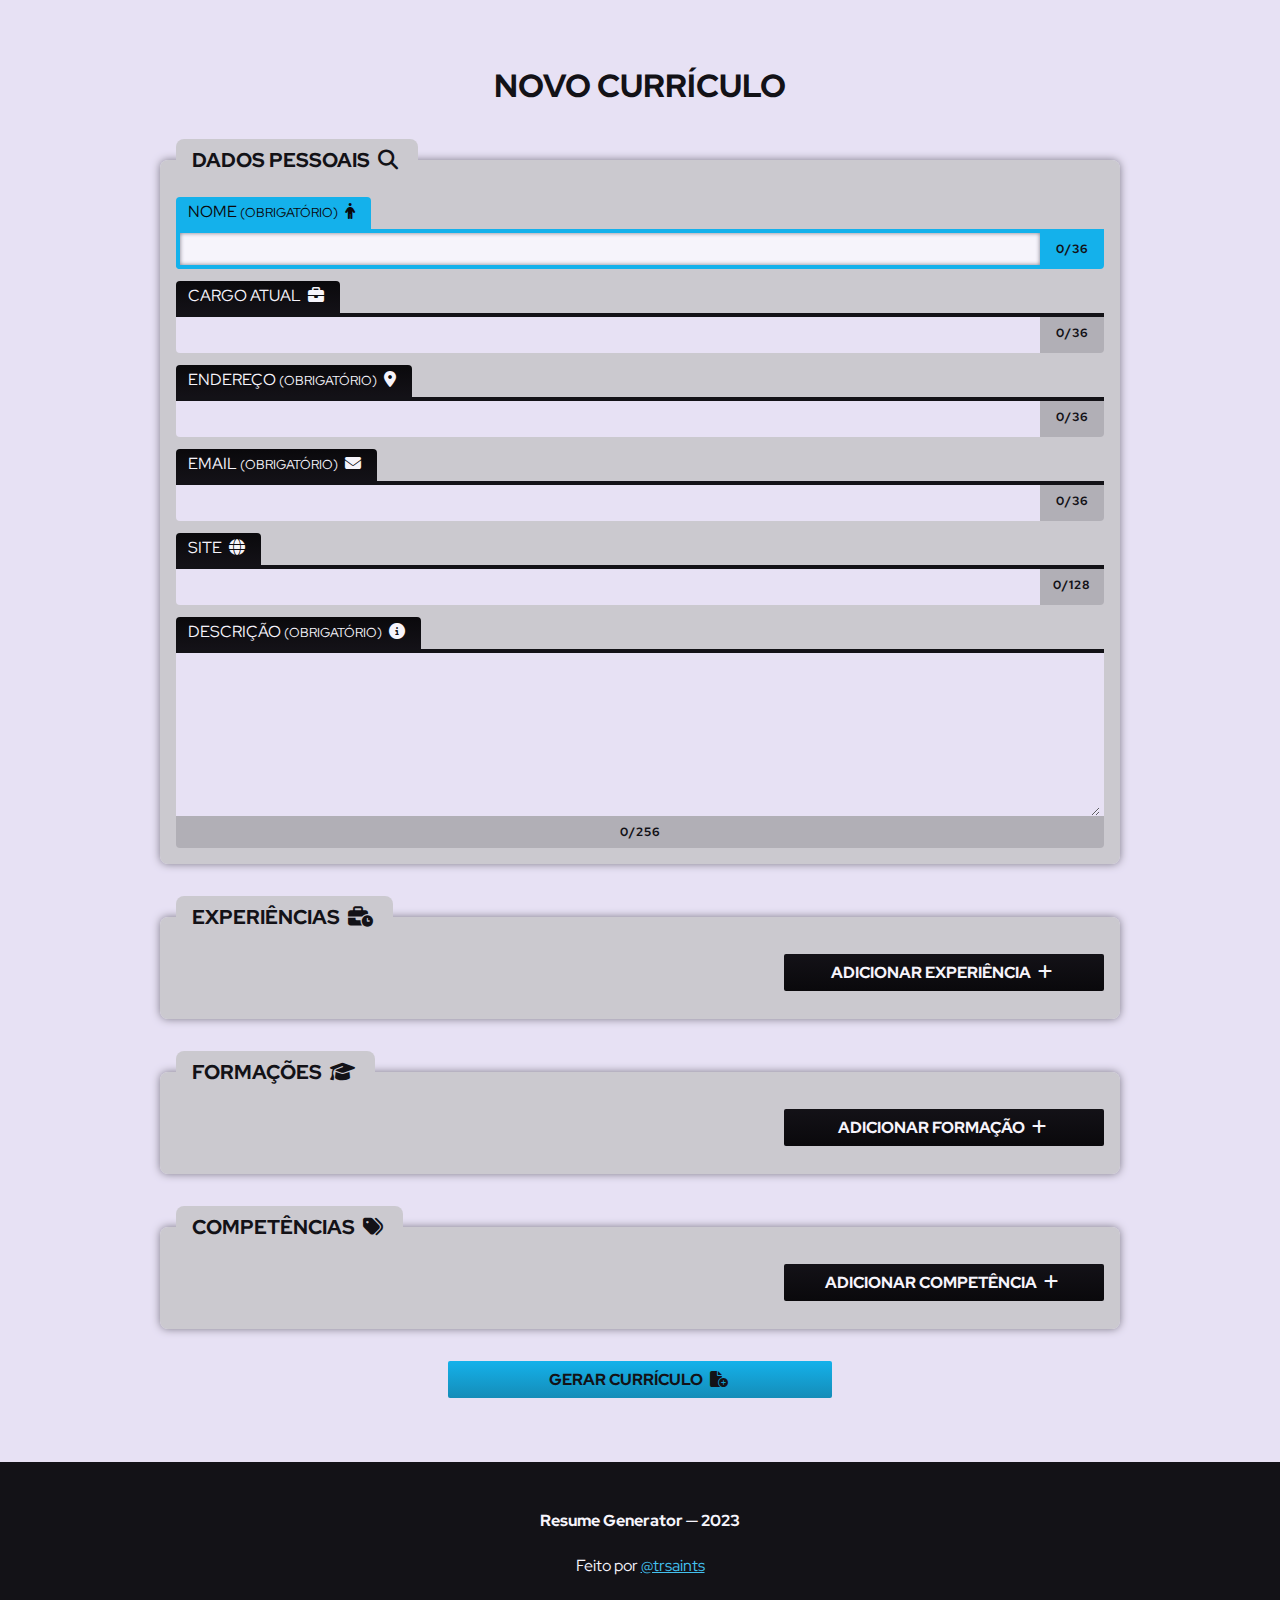
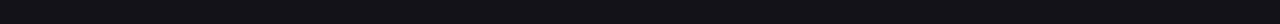
<file: index.html>
<!DOCTYPE html>
<html lang="pt-br">
  <head>
    <meta charset="UTF-8" />
    <meta name="viewport" content="width=device-width, initial-scale=1.0" />
    <link
      rel="stylesheet"
      href="./public/icons/fontawesome-free-6.4.0-web/css/fontawesome.min.css"
    />
    <link
      rel="stylesheet"
      href="./public/icons/fontawesome-free-6.4.0-web/css/solid.min.css"
    />
    <link rel="stylesheet" href="./app/styles/reset.css" />
    <link rel="stylesheet" href="./app/styles/style.css" />
    <link rel="stylesheet" href="./app/styles/form.css" />
    <link rel="stylesheet" href="./app/styles/form_media.css" />
    <link rel="stylesheet" href="./app/styles/form_interactions.css" />
    <link rel="stylesheet" href="./app/styles/form_animations.css" />
    <title>Gerador de Currículo Online</title>
  </head>
  <body>
    <header class="header">
      <p data-element="warn-message" class="header__warning hidden"></p>
    </header>

    <main class="main">
      <h1 class="main__title">novo currículo</h1>

      <form data-element="form" action="./resume.html" class="form" novalidate>
        <fieldset class="form__fieldset">
          <legend class="form__legend">
            dados pessoais
            <i class="fa-solid fa-magnifying-glass" aria-hidden="true"></i>
          </legend>

          <div class="form__field">
            <label class="form__label" for="name">
              nome <span class="note">(Obrigatório)</span>
              <i class="fa-solid fa-person" aria-hidden="true"></i>
            </label>

            <input
              aria-describedby="name-warning"
              class="form__input"
              type="text"
              id="name"
              name="name"
              required
              pattern="[a-zA-Z\u00C0-\u017F\s\d\.\-]{2,36}"
              minlength="2"
              maxlength="36"
            />

            <output data-element="name-length" class="form__output" for="name"
              >0/36</output
            >

            <p
              id="name-warning"
              data-element="name-warning"
              class="form__warning--invalid"
              aria-live="polite"
            ></p>
          </div>

          <div class="form__field">
            <label class="form__label" for="job">
              cargo atual
              <i class="fa-solid fa-briefcase" aria-hidden="true"></i>
            </label>

            <input
              class="form__input"
              type="text"
              id="job"
              name="job"
              pattern="[a-zA-Z\u00C0-\u017F\s\d.\-,]{2,36}"
              minlength="2"
              maxlength="36"
            />

            <output data-element="job-length" class="form__output" for="job"
              >0/36</output
            >

            <p
              data-element="job-warning"
              class="form__warning--invalid"
              aria-live="polite"
            ></p>
          </div>

          <div class="form__field">
            <label class="form__label" for="address">
              endereço <span class="note">(Obrigatório)</span>
              <i class="fa-solid fa-location-dot" aria-hidden="true"></i>
            </label>

            <input
              class="form__input"
              type="text"
              id="address"
              name="address"
              required
              pattern="[a-zA-Z\u00C0-\u017F\s\d.\-,]{3,36}"
              minlength="3"
              maxlength="36"
            />

            <output
              data-element="address-length"
              class="form__output"
              for="address"
              >0/36</output
            >

            <p
              data-element="address-warning"
              class="form__warning--invalid"
              aria-live="polite"
            ></p>
          </div>

          <div class="form__field">
            <label class="form__label" for="email">
              email <span class="note">(Obrigatório)</span>
              <i class="fa-solid fa-envelope" aria-hidden="true"></i>
            </label>

            <input
              class="form__input"
              type="email"
              id="email"
              name="email"
              required
              pattern="^[A-Za-z0-9.]+@[A-Za-z0-9.]+$"
              maxlength="36"
            />

            <output data-element="email-length" class="form__output" for="email"
              >0/36</output
            >

            <p
              data-element="email-warning"
              class="form__warning--invalid"
              aria-live="polite"
            ></p>
          </div>

          <div class="form__field">
            <label class="form__label" for="website">
              site <i class="fa-solid fa-globe" aria-hidden="true"></i>
            </label>

            <input
              class="form__input"
              type="url"
              id="website"
              name="website"
              maxlength="128"
            />

            <output
              data-element="website-length"
              class="form__output"
              for="website"
              >0/128</output
            >

            <p
              data-element="website-warning"
              class="form__warning--invalid"
              aria-live="polite"
            ></p>
          </div>

          <div class="form__field--textarea">
            <label class="form__label" for="desc">
              descrição <span class="note">(Obrigatório)</span>
              <i class="fa-solid fa-circle-info" aria-hidden="true"></i>
            </label>

            <textarea
              class="form__textarea"
              id="desc"
              rows="7"
              name="desc"
              required
              minlength="2"
              maxlength="256"
            ></textarea>

            <output data-element="desc-length" class="form__output" for="desc"
              >0/256</output
            >

            <p
              data-element="desc-warning"
              class="form__warning--invalid"
              aria-live="polite"
            ></p>
          </div>
        </fieldset>

        <fieldset class="form__fieldset">
          <legend class="form__legend">
            experiências
            <i class="fa-solid fa-business-time" aria-hidden="true"></i>
          </legend>

          <menu class="form__options">
            <li class="form__option">
              <button
                data-action="openMenu"
                data-dialog="experience-form"
                class="form__button"
                type="button"
              >
                adicionar experiência
                <i class="fa-solid fa-plus" aria-hidden="true"></i>
              </button>
            </li>
          </menu>

          <dialog class="form__dialog--add" data-element="experience-form">
            <div class="form__field">
              <label class="form__label" for="jobTitle">
                cargo <i class="fa-solid fa-briefcase" aria-hidden="true"></i>
              </label>

              <input
                class="form__input"
                type="text"
                id="jobTitle"
                required
                pattern="[a-zA-Z\u00C0-\u017F\s\d.\-,]{2,36}"
                minlength="2"
                maxlength="36"
              />

              <output
                data-element="jobTitle-length"
                class="form__output"
                for="jobTitle"
                >0/36</output
              >

              <p
                data-element="jobTitle-warning"
                class="form__warning--invalid"
                aria-live="polite"
              ></p>
            </div>

            <div class="form__field">
              <label class="form__label" for="jobCompany">
                empresa <i class="fa-solid fa-building" aria-hidden="true"></i>
              </label>

              <input
                class="form__input"
                type="text"
                id="jobCompany"
                required
                pattern="[a-zA-Z\u00C0-\u017F\s\d.\-,]{2,24}"
                minlength="2"
                maxlength="24"
              />

              <output
                data-element="jobCompany-length"
                class="form__output"
                for="jobCompany"
                >0/24</output
              >

              <p
                data-element="jobCompany-warning"
                class="form__warning--invalid"
                aria-live="polite"
              ></p>
            </div>

            <div class="form__field">
              <label class="form__label" for="jobPeriod">
                período
                <i class="fa-solid fa-calendar-days" aria-hidden="true"></i>
              </label>

              <input
                class="form__input"
                type="text"
                id="jobPeriod"
                required
                pattern="[a-zA-Z\u00C0-\u017F\s\d.\-,]{2,24}"
                minlength="2"
                maxlength="24"
              />

              <output
                data-element="jobPeriod-length"
                class="form__output"
                for="jobPeriod"
                >0/24</output
              >

              <p
                data-element="jobPeriod-warning"
                class="form__warning--invalid"
                aria-live="polite"
              ></p>
            </div>

            <div class="form__field">
              <label class="form__label" for="jobLocation">
                localização
                <i class="fa-solid fa-location-dot" aria-hidden="true"></i>
              </label>

              <input
                class="form__input"
                type="text"
                id="jobLocation"
                required
                pattern="[a-zA-Z\u00C0-\u017F\s\d.\-,]{2,36}"
                minlength="2"
                maxlength="36"
              />

              <output
                data-element="jobLocation-length"
                class="form__output"
                for="jobLocation"
                >0/36</output
              >

              <p
                data-element="jobLocation-warning"
                class="form__warning--invalid"
                aria-live="polite"
              ></p>
            </div>

            <div class="form__field--textarea">
              <label class="form__label" for="jobDesc">
                descrição <i class="fa-solid fa-message" aria-hidden="true"></i>
              </label>

              <textarea
                class="form__textarea"
                name="job-desc"
                id="jobDesc"
                rows="7"
                maxlength="256"
              ></textarea>

              <output
                data-element="jobDesc-length"
                class="form__output"
                for="jobDesc"
                >0/256</output
              >

              <p
                data-element="jobDesc-warning"
                class="form__warning--invalid"
                aria-live="polite"
              ></p>
            </div>

            <menu class="form__options">
              <li class="form__option">
                <button
                  data-action="addItem"
                  data-type="experience"
                  class="form__button"
                  type="button"
                >
                  adicionar
                  <i class="fa-solid fa-plus" aria-hidden="true"></i>
                </button>
              </li>

              <li class="form__option">
                <button
                  data-action="closeMenu"
                  data-dialog="experience-form"
                  class="form__button"
                  type="button"
                >
                  cancelar
                  <i class="fa-solid fa-xmark" aria-hidden="true"></i>
                </button>
              </li>
            </menu>
          </dialog>

          <div data-element="experiences-list" class="experiences">
            <dialog
              class="form__dialog--delete"
              data-element="experiences-confirmation"
            >
              <p class="form__warning">
                deseja mesmo excluir esta experiência?
              </p>

              <menu class="form__options">
                <li class="form__option">
                  <button
                    data-action="removeItem"
                    class="form__button"
                    type="button"
                  >
                    excluir
                    <i class="fa-solid fa-trash-can" aria-hidden="true"></i>
                  </button>
                </li>

                <li class="form__option">
                  <button
                    data-action="closeMenu"
                    data-dialog="experiences-confirmation"
                    class="form__button"
                    type="button"
                  >
                    cancelar
                    <i class="fa-solid fa-xmark" aria-hidden="true"></i>
                  </button>
                </li>
              </menu>
            </dialog>
          </div>
        </fieldset>

        <fieldset class="form__fieldset">
          <legend class="form__legend">
            formações
            <i class="fa-solid fa-graduation-cap" aria-hidden="true"></i>
          </legend>

          <menu class="form__options">
            <li class="form__option">
              <button
                data-action="openMenu"
                data-dialog="degree-form"
                class="form__button"
                type="button"
              >
                adicionar formação
                <i class="fa-solid fa-plus" aria-hidden="true"></i>
              </button>
            </li>
          </menu>

          <dialog class="form__dialog--add" data-element="degree-form">
            <div class="form__field">
              <label class="form__label" for="degreeName">
                curso
                <i class="fa-solid fa-file-contract" aria-hidden="true"></i>
              </label>

              <input
                class="form__input"
                type="text"
                id="degreeName"
                pattern="[a-zA-Z\u00C0-\u017F\s\d.\-,]{2,36}"
                required
                minlength="2"
                maxlength="36"
              />

              <output
                data-element="degreeName-length"
                class="form__output"
                for="degreeName"
                >0/36</output
              >

              <p
                data-element="degreeName-warning"
                class="form__warning--invalid"
                aria-live="polite"
              ></p>
            </div>

            <div class="form__field">
              <label class="form__label" for="degreeSchool">
                instituição
                <i class="fa-solid fa-school" aria-hidden="true"></i>
              </label>

              <input
                class="form__input"
                type="text"
                id="degreeSchool"
                pattern="[a-zA-Z\u00C0-\u017F\s\d.\-,]{2,24}"
                required
                minlength="2"
                maxlength="24"
              />

              <output
                data-element="degreeSchool-length"
                class="form__output"
                for="degreeSchool"
                >0/24</output
              >

              <p
                data-element="degreeSchool-warning"
                class="form__warning--invalid"
                aria-live="polite"
              ></p>
            </div>

            <div class="form__field">
              <label class="form__label" for="degreePeriod">
                período
                <i class="fa-solid fa-calendar-days" aria-hidden="true"></i>
              </label>

              <input
                class="form__input"
                type="text"
                id="degreePeriod"
                pattern="[a-zA-Z\u00C0-\u017F\s\d.\-,]{2,24}"
                required
                minlength="2"
                maxlength="24"
              />

              <output
                data-element="degreePeriod-length"
                class="form__output"
                for="degreePeriod"
                >0/24</output
              >

              <p
                data-element="degreePeriod-warning"
                class="form__warning--invalid"
                aria-live="polite"
              ></p>
            </div>

            <div class="form__field--textarea">
              <label class="form__label" for="degreeDesc">
                descrição <i class="fa-solid fa-message" aria-hidden="true"></i>
              </label>

              <textarea
                class="form__textarea"
                name="degree-desc"
                id="degreeDesc"
                rows="7"
                maxlength="256"
              ></textarea>

              <output
                data-element="degreeDesc-length"
                class="form__output"
                for="degreeDesc"
                >0/256</output
              >

              <p
                data-element="degreeDesc-warning"
                class="form__warning--invalid"
                aria-live="polite"
              ></p>
            </div>

            <menu class="form__options">
              <li class="form__option">
                <button
                  data-action="addItem"
                  data-type="degree"
                  class="form__button"
                  type="button"
                >
                  adicionar
                  <i class="fa-solid fa-plus" aria-hidden="true"></i>
                </button>
              </li>

              <li class="form__option">
                <button
                  data-action="closeMenu"
                  data-dialog="degree-form"
                  class="form__button"
                  type="button"
                >
                  cancelar
                  <i class="fa-solid fa-xmark" aria-hidden="true"></i>
                </button>
              </li>
            </menu>
          </dialog>

          <div data-element="degrees-list" class="degrees">
            <dialog
              class="form__dialog--delete"
              data-element="degrees-confirmation"
            >
              <p class="form__warning">deseja mesmo excluir esta formação?</p>

              <menu class="form__options">
                <li class="form__option">
                  <button
                    data-action="removeItem"
                    class="form__button"
                    type="button"
                  >
                    excluir
                    <i class="fa-solid fa-trash-can" aria-hidden="true"></i>
                  </button>
                </li>

                <li class="form__option">
                  <button
                    data-action="closeMenu"
                    data-dialog="degrees-confirmation"
                    class="form__button"
                    type="button"
                  >
                    cancelar
                    <i class="fa-solid fa-xmark" aria-hidden="true"></i>
                  </button>
                </li>
              </menu>
            </dialog>
          </div>
        </fieldset>

        <fieldset class="form__fieldset">
          <legend class="form__legend">
            competências <i class="fa-solid fa-tags" aria-hidden="true"></i>
          </legend>

          <menu class="form__options">
            <li class="form__option">
              <button
                data-action="openMenu"
                data-dialog="skill-form"
                class="form__button"
                type="button"
              >
                adicionar competência
                <i class="fa-solid fa-plus" aria-hidden="true"></i>
              </button>
            </li>
          </menu>

          <dialog class="form__dialog--add" data-element="skill-form">
            <div class="form__field">
              <label class="form__label" for="skillName">
                competência <i class="fa-solid fa-tag" aria-hidden="true"></i>
              </label>

              <input
                class="form__input"
                type="text"
                id="skillName"
                pattern="[a-zA-Z\u00C0-\u017F\s\d.\-,]{2,36}"
                required
                minlength="2"
                maxlength="36"
              />

              <output
                data-element="skillName-length"
                class="form__output"
                for="skillName"
                >0/36</output
              >

              <p
                data-element="skillName-warning"
                class="form__warning--invalid"
                aria-live="polite"
              ></p>
            </div>

            <div class="form__field--textarea">
              <label class="form__label" for="skillDesc">
                descrição <i class="fa-solid fa-message" aria-hidden="true"></i>
              </label>

              <textarea
                class="form__textarea"
                name="skill-desc"
                id="skillDesc"
                rows="7"
                maxlength="256"
              ></textarea>

              <output
                data-element="skillDesc-length"
                class="form__output"
                for="skillDesc"
                >0/256</output
              >

              <p
                data-element="skillDesc-warning"
                class="form__warning--invalid"
                aria-live="polite"
              ></p>
            </div>

            <menu class="form__options">
              <li class="form__option">
                <button
                  data-action="addItem"
                  data-type="skill"
                  class="form__button"
                  type="button"
                >
                  adicionar
                  <i class="fa-solid fa-plus" aria-hidden="true"></i>
                </button>
              </li>

              <li class="form__option">
                <button
                  data-action="closeMenu"
                  data-dialog="skill-form"
                  class="form__button"
                  type="button"
                >
                  cancelar
                  <i class="fa-solid fa-xmark" aria-hidden="true"></i>
                </button>
              </li>
            </menu>
          </dialog>

          <div data-element="skills-list" class="skills">
            <dialog
              class="form__dialog--delete"
              data-element="skills-confirmation"
            >
              <p class="form__warning">
                deseja mesmo excluir esta competência?
              </p>

              <menu class="form__options">
                <li class="form__option">
                  <button
                    data-action="removeItem"
                    class="form__button"
                    type="button"
                  >
                    excluir
                    <i class="fa-solid fa-trash-can" aria-hidden="true"></i>
                  </button>
                </li>

                <li class="form__option">
                  <button
                    data-action="closeMenu"
                    data-dialog="skills-confirmation"
                    class="form__button"
                    type="button"
                  >
                    cancelar
                    <i class="fa-solid fa-xmark" aria-hidden="true"></i>
                  </button>
                </li>
              </menu>
            </dialog>
          </div>
        </fieldset>

        <button class="form__submit" type="submit">
          gerar currículo
          <i class="fa-solid fa-file-circle-plus" aria-hidden="true"></i>
        </button>
      </form>
    </main>

    <footer class="footer">
      <h2 class="footer__title">Resume Generator ─ 2023</h2>

      <p class="footer__desc">
        Feito por
        <a
          class="footer__link"
          target="_blank"
          rel="noopener"
          href="https://github.com/trsaints/"
          >@trsaints</a
        >
      </p>
    </footer>

    <script src="./app/src/index.js" type="module"></script>
  </body>
</html>
</file>
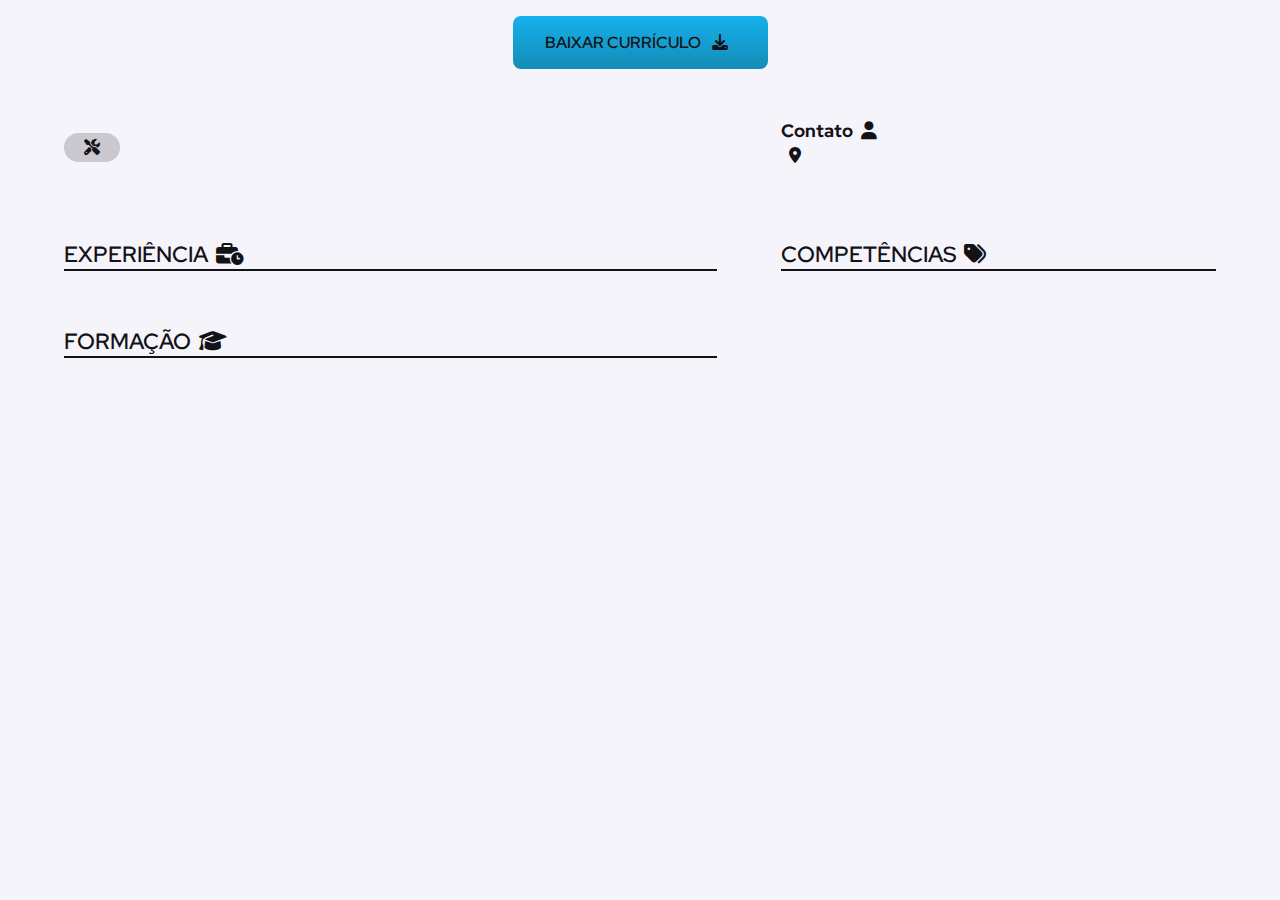
<file: resume.html>
<!DOCTYPE html>
<html lang="pt-br">
  <head>
    <meta charset="UTF-8" />
    <meta name="viewport" content="width=device-width, initial-scale=1.0" />
    <link
      rel="stylesheet"
      href="./public/icons/fontawesome-free-6.4.0-web/css/fontawesome.min.css"
    />
    <link
      rel="stylesheet"
      href="./public/icons/fontawesome-free-6.4.0-web/css/solid.min.css"
    />
    <link rel="stylesheet" href="./app/styles/reset.css" />
    <link rel="stylesheet" href="./app/styles/resume.css" />
    <link rel="stylesheet" href="./app/styles/resume_interactions.css" />
    <link rel="stylesheet" href="./app/styles/resume_media.css" />
    <link rel="stylesheet" href="./app/styles/resume_animations.css" />
    <title>Currículo</title>
  </head>
  <body>
    <header class="header">
      <menu class="header__options">
        <li class="header__option">
          <button
            class="header__button"
            data-action="printResume"
            type="button"
          >
            baixar currículo
            <i class="fa-solid fa-download" aria-hidden="true"></i>
          </button>
        </li>
      </menu>
    </header>

    <div data-element="resume" class="resume"></div>

    <script src="./app/src/resume.js" type="module"></script>
  </body>
</html>
</file>
<file: app/styles/style.css>
@font-face {
  font-family: "RedHat Display";
  src: url("../../public/fonts/RedHatDisplay-VariableFont_wght.ttf");
}

body {
  font-family: "RedHat Display", sans-serif, monospace;
  color: var(--c-black-l);
  background-color: var(--c-white-d);
}

details,
input,
output,
textarea,
button,
label,
summary,
a {
  transition: all 0.1s ease;
}

::marker {
  content: "";
}

button,
label,
summary {
  cursor: pointer;
}

input,
textarea {
  max-width: 100%;
}

textarea {
  resize: vertical;
}

:where(dialog[open]) {
  background-color: var(--c-gray-ls);
  border: none;
  border-radius: 0.5rem;
  display: grid;
  gap: 1rem;
}

details[open] summary {
  white-space: break-spaces;
}

::backdrop {
  background-color: rgba(0, 0, 0, 0.5);
}

.fa-solid {
  pointer-events: none;
  margin-inline: 0.25rem;
}

.hidden {
  display: none;
}

.note {
  font-size: 0.8rem;
}

.header__warning,
.main__title,
.footer {
  text-align: center;
}

.header__warning,
.main__title,
.footer__title {
  font-weight: bold;
}

.header__warning {
  position: fixed;
  top: 0.5rem;
  margin-inline: 1rem;
  width: calc(100% - 2rem);
  z-index: 100;
  padding: 0.5rem 1rem;
  background-color: var(--c-white);
  border-radius: 0.25rem;
}

.header__warning::first-letter {
  text-transform: uppercase;
}

.header__warning.success {
  background-image: linear-gradient(
    to bottom,
    var(--c-green-ls),
    var(--c-green-l)
  );
  color: var(--c-green-ds);
  box-shadow: 0 0 8px 0 var(--c-green-ds);
}

.header__warning.fail {
  background-image: linear-gradient(to bottom, var(--c-red-ls), var(--c-red-l));
  color: var(--c-red-ds);
  box-shadow: 0 0 8px 0 var(--c-red-ds);
}

.header__warning.warning {
  background-image: linear-gradient(
    to bottom,
    var(--c-yellow-ls),
    var(--c-yellow-l)
  );
  color: var(--c-yellow-ds);
  box-shadow: 0 0 8px 0 var(--c-yellow-ds);
}

.main,
.footer {
  padding: 3rem 1rem;
}

.main__title {
  font-size: 2rem;
  text-transform: uppercase;
  margin-bottom: 2rem;
}

.footer {
  background-color: var(--c-black-l);
  color: var(--c-white);
}

.footer__title {
  margin-bottom: 1.5rem;
}

.footer__link {
  color: var(--c-main);
  text-decoration: underline;
}
</file>
<file: app/styles/form.css>
@import url("./variables.css");

.header__warning::after {
  display: block;
  position: absolute;
  content: "";
  height: 0.25rem;
  top: calc(100% - 0.25rem);
  left: 0;
  width: 100%;
}

.warning::after {
  background-color: var(--c-yellow-ds);
}

.success::after {
  background-color: var(--c-green-ds);
}

.fail::after {
  background-color: var(--c-red-ds);
}

.form,
.form__fieldset,
.form__field,
.form__field--textarea,
.form__output,
.experiences,
.degrees,
.skills {
  display: grid;
}

.form {
  gap: 2rem;
}

.form__fieldset,
.form__legend,
.experience__period,
.experience__company,
.experience__location,
.degree__school,
.degree__period {
  background-color: var(--c-gray-ls);
}

.form__fieldset,
.form__warning {
  border-radius: 0.5rem;
}

.experience__desc,
.degree__desc,
.skill__desc {
  border-radius: 0.25rem;
}

.form__fieldset,
.form__dialog--add {
  gap: 0.75rem 2rem;
  padding: 0.75rem;
}

.form__fieldset {
  box-shadow: 0 0 8px 0 var(--c-gray-d);
}

.form__legend,
.form__button,
.form__submit,
.delete-button {
  padding: 0.5rem 1rem;
}

.form__legend,
.form__label,
.form__button,
.form__submit,
.experiences__title,
.degrees__title,
.skills__title,
.experience__period,
.experience__company,
.experience__location,
.degree__school,
.degree__period {
  text-transform: uppercase;
}

.form__legend,
.form__output,
.form__button,
.form__submit,
.delete-button,
.form__warning {
  font-weight: bold;
}

.form__legend,
.form__warning {
  font-size: 1.25rem;
}

.form__legend,
.form__label,
.experience__title,
.degree__title,
.skill__title {
  white-space: nowrap;
}

.form__legend {
  border-top-left-radius: 0.5rem;
  border-top-right-radius: 0.5rem;
}

.form__options,
.experience__details,
.degree__details {
  display: flex;
}

.form__options,
.experiences,
.degrees,
.skills {
  gap: 1rem;
}

.form__options {
  flex-direction: column;
  justify-content: center;
}

.form__dialog--add .form__option {
  flex: 1;
}

.form__fieldset > .form__options > .form__option {
  width: calc(100vw - 3.5rem);
}

.form__button {
  width: 100%;
}

.form__field,
.form__field--textarea,
.form__warning--invalid,
.experience,
.degree,
.skill {
  border-radius: 0.25rem;
}

.form__field::before,
.form__field--textarea::before {
  position: absolute;
  z-index: 1;
  content: "";
  width: 100%;
  height: 4px;
  background-color: var(--c-black-l);
}

.form__field,
.form__field--textarea {
  position: relative;
  isolation: isolate;
  z-index: 1;
}

.form__field::before,
.form__field--textarea::before {
  top: 2rem;
}

.form__field {
  grid-template-areas: "label blank" "field counter";
  grid-template-columns: 1fr 4rem;
  grid-template-rows: 2rem 2.5rem;
}

.form__field--textarea,
.experience,
.degree,
.skill {
  align-self: flex-start;
}

.form__field--textarea {
  grid-template-areas: "label" "field" "counter";
  grid-template-rows: 2rem auto 2rem;
}

.form__label,
.form__button,
.delete-button {
  color: var(--c-white);
}

.form__label {
  padding: 0.25rem 0.75rem;
  background-image: linear-gradient(
    to bottom,
    var(--c-black),
    var(--c-black-l)
  );
  grid-area: label;
  border-top-right-radius: 0.25rem;
  border-top-left-radius: 0.25rem;
  position: relative;
}

.form__label,
.experience__period,
.experience__company,
.experience__location,
.degree__school,
.degree__period {
  max-width: max-content;
}

.form__input,
.form__textarea,
.experience__desc,
.degree__desc,
.skill__desc {
  background-color: var(--c-white-d);
}

.form__input,
.form__textarea {
  padding: 0.5rem 0.75rem;
  grid-area: field;
}

.form__input,
.form__textarea,
.form__output {
  border: 4px solid transparent;
}

.form__input,
.form__textarea + .form__output {
  border-bottom-left-radius: 0.25rem;
}

.form__input {
  width: 100%;
  border-right: none;
}

.form__textarea,
.experience__desc,
.degree__desc,
.skill__desc {
  word-break: break-word;
}

.form__textarea {
  border-bottom: none;
}

.form__output,
.form__button,
.form__submit,
.delete-button,
.form__warning {
  text-align: center;
}

.form__output {
  background-color: var(--c-gray-l);
  font-size: 0.75rem;
  letter-spacing: 1px;
  align-items: center;
  grid-area: counter;
}

.form__input + .form__output,
.form__textarea + .form__output {
  border-bottom-right-radius: 0.25rem;
}

.form__input + .form__output {
  flex-shrink: 0;
}

.form__textarea + .form__output {
  padding-block: 0.25rem;
}

.form__warning--invalid {
  position: absolute;
  pointer-events: none;
  overflow: hidden;
  height: 0;
  width: 0;
}

.form__button,
.form__submit,
.delete-button {
  border-radius: 0.125rem;
  white-space: nowrap;
}

.form__button,
.delete-button {
  background-image: linear-gradient(
    to bottom,
    var(--c-black-l),
    var(--c-black)
  );
}

.form__warning,
.experience__desc,
.degree__desc,
.skill__desc {
  padding: 0.5rem;
}

.form__warning,
.experience,
.degree,
.skill {
  background-color: var(--c-white);
}

.form__submit {
  background-image: linear-gradient(
    to bottom,
    var(--c-main-d),
    var(--c-main-ds)
  );
}

.experiences__title,
.degrees__title,
.skills__title {
  font-size: 1.375rem;
  font-weight: 600;
  margin-bottom: 1.5rem;
  border-bottom: 2px solid;
}

.experience,
.degree,
.skill,
.experience__title,
.degree__title,
.skill__title {
  overflow-x: hidden;
}

.experience,
.degree,
.skill {
  padding: 1rem;
}

.experience__title,
.degree__title,
.skill__title {
  font-weight: 700;
  font-size: 20px;
  text-transform: capitalize;
  text-overflow: ellipsis;
}

.experience__details,
.degree__details {
  flex-wrap: wrap;
  gap: 0.25rem;
  margin-bottom: 1rem;
}

.experience__period,
.experience__company,
.experience__location,
.degree__school,
.degree__period {
  padding: 0.25rem 0.5rem;
  font-size: 14px;
  border-radius: 1rem;
}

.experience__options,
.degree__options,
.skill__options {
  margin-top: 1rem;
}
</file>
<file: app/styles/form_media.css>
@media screen and (min-width: 768px) {
  .header__warning {
    margin-inline: 4rem;
    width: calc(100% - 8rem);
  }

  .main {
    padding: 4rem;
  }

  .form {
    max-width: 100%;
  }

  .form__fieldset,
  .form__dialog--add {
    padding: 1rem;
  }

  .form__options {
    flex-direction: row;
    justify-content: flex-end;
  }

  .form__fieldset > .form__options > .form__option {
    width: 20rem;
  }

  dialog .form__options {
    justify-content: center;
  }

  .form__submit {
    width: 24rem;
    justify-self: center;
  }
}

@media screen and (min-width: 1024px) {
  .header__warning {
    margin-inline: 10rem;
    width: calc(100% - 20rem);
  }

  .main {
    padding: 4rem 10rem;
  }

  .form__dialog--add {
    width: 24rem;
  }

  .experiences,
  .degrees,
  .skills {
    grid-template-columns: repeat(2, 1fr);
  }
}
</file>
<file: app/styles/form_interactions.css>
.form__field:focus-within,
.form__field--textarea:focus-within {
  z-index: 10;
}

.form__field:focus-within::before,
.form__field--textarea:focus-within::before {
  background-color: var(--c-main-d);
}

.form__field.invalid::before,
.form__field--textarea.invalid::before {
  background-color: var(--c-red-l);
}

.form__field.invalid .form__label::after,
.form__field--textarea.invalid .form__label::after {
  content: "!";
  position: absolute;
  right: -2.25rem;
  bottom: 0.25rem;
  background-color: var(--c-black);
  width: 2rem;
  height: 1.75rem;
  color: var(--c-white);
  text-align: center;
  font-weight: bold;
  padding: 0.25rem 0.25rem 0.25rem 0.5rem;
  display: inline-block;
  clip-path: polygon(
    12.5% 0%,
    100% 0%,
    100% 100%,
    12.5% 100%,
    12.5% 65%,
    0% 50%,
    12.5% 35%
  );
}

.form__label:hover,
.form__field:focus-within .form__label,
.form__field--textarea:focus-within .form__label,
.form__field.invalid .form__label,
.form__field--textarea.invalid .form__label,
.form__button:hover,
.form__button:focus,
.footer__link:focus {
  color: var(--c-black);
}

.form__label:hover {
  background-image: linear-gradient(
    to bottom,
    var(--c-main-ds),
    var(--c-main-d)
  );
}

.form__field:focus-within .form__label,
.form__field--textarea:focus-within .form__label,
.form__field.invalid .form__label,
.form__field--textarea.invalid .form__label,
.form__button:active,
.delete-button:active,
.form__submit:active {
  background-image: none;
}

.form__field:focus-within .form__label,
.form__field--textarea:focus-within .form__label,
.form__button:active,
.form__submit:active {
  background-color: var(--c-main-d);
}

.form__field.invalid .form__label,
.form__field--textarea.invalid .form__label {
  background-color: var(--c-red-l);
}

.form__input:focus + .form__output,
.form__textarea:focus + .form__output,
.form__input:focus,
.form__textarea:focus {
  border-color: var(--c-main-d);
}

.form__input:focus + .form__output,
.form__textarea:focus + .form__output {
  background-color: var(--c-main-d);
}

.form__input:focus,
.form__textarea:focus {
  background-color: var(--c-white);
  box-shadow: inset 0 0 4px 0 var(--c-gray-d);
}

.form__field.invalid:focus-within .form__input,
.form__field--textarea.invalid:focus-within .form__textarea,
.form__field.invalid:focus-within .form__output,
.form__field--textarea.invalid:focus-within .form__output {
  border-color: var(--c-red-l);
}

.form__field.invalid:focus-within .form__output,
.form__field--textarea.invalid:focus-within .form__output {
  background-color: var(--c-red-l);
}

.form__field.invalid:focus-within .form__warning--invalid,
.form__field--textarea.invalid:focus-within .form__warning--invalid {
  padding: 0.5rem;
  top: 100%;
  left: 0.5rem;
  background-color: var(--c-yellow-l);
  border: 2px solid var(--c-yellow-d);
  height: auto;
  width: auto;
}

details:hover,
details:focus-within {
  transform: translateY(-4%);
  box-shadow: 0 0 8px 0 var(--c-gray-d);
}

details[open] .fa-angles-right {
  transform: rotate(90deg);
}

details:focus-within summary {
  color: var(--c-main-xds);
}

details[open] summary {
  margin-bottom: 1rem;
}

.form__button:hover,
.form__button:focus,
.delete-button:hover,
.delete-button:focus {
  transform: scale(1.03);
}

.form__button:hover,
.form__button:focus {
  background-image: linear-gradient(
    to bottom,
    var(--c-main),
    var(--c-main-xds)
  );
  box-shadow: 0 0 4px 0 var(--c-gray-d);
}

.delete-button:hover,
.delete-button:focus {
  background-image: linear-gradient(to bottom, var(--c-red), var(--c-red-ds));
  box-shadow: 0 0 4px 0 var(--c-black);
}

.form__button:active,
.delete-button:active,
.form__submit:active {
  box-shadow: none;
}

.form__button:active,
.delete-button:active {
  transform: scale(1);
}

.delete-button:active {
  background-color: var(--c-red);
}

.form__submit:hover,
.form__submit:focus {
  transform: translateY(-5%) scale(1.025);
  box-shadow: 0 0 8px var(--c-gray-ds);
}

.form__submit:active {
  transform: translateY(0) scale(1);
}

.footer__link:hover {
  text-decoration: none;
}

.footer__link:focus {
  background-color: var(--c-main);
}
</file>
<file: app/styles/form_animations.css>
@keyframes fade-in {
  0% {
    opacity: 0;
  }

  50% {
    opacity: 0;
  }

  100% {
    opacity: 1;
  }
}

@keyframes slide-y {
  0% {
    opacity: 0;
    transform: translateY(var(--start-position));
  }

  75% {
    opacity: 0;
  }

  100% {
    opacity: 1;
    transform: translateY(var(--end-position));
  }
}

@keyframes slide-x {
  0% {
    transform: translateX(var(--start-position));
    opacity: 0;
  }

  75% {
    opacity: 0;
  }

  100% {
    transform: translateX(var(--end-position));
    opacity: 1;
  }
}

@keyframes unload-warning {
  0% {
    opacity: 0;
    top: -100%;
  }

  5% {
    opacity: 1;
    top: 0.5rem;
  }

  90% {
    opacity: 1;
  }

  100% {
    opacity: 0;
  }
}

@keyframes unload-progress {
  0% {
    width: 100%;
  }

  100% {
    width: 0;
  }
}

@media screen and not (prefers-reduced-motion) {
  html {
    scroll-behavior: smooth;
  }
  
  body {
    animation: fade-in 0.2s ease-out forwards;
  }

  .warning,
  .success,
  .fail {
    animation: unload-warning 3.2s forwards;
  }

  .warning::after,
  .success::after,
  .fail::after {
    animation: unload-progress 3s linear forwards;
  }

  dialog[open] {
    --start-position: -100%;
    --end-position: 0;
    animation: slide-y 0.3s ease forwards;
  }

  .form__fieldset {
    --start-position: -100%;
    --end-position: 0;
    animation: slide-x 0.3s ease-in forwards;
  }

  .invalid .form__label::after {
    --start-position: -100%;
    --end-position: 0;
    animation: slide-x 0.2s ease-in forwards;
  }

  .invalid:focus-within .form__warning--invalid {
    --start-position: -100%;
    --end-position: 0;
    animation: slide-y 0.2s ease-in forwards;
  }
}
</file>
<file: app/styles/resume.css>
@import url("./variables.css");

@font-face {
  font-family: "RedHat Display";
  src: url("../../public/fonts/RedHatDisplay-VariableFont_wght.ttf");
}

body {
  font-family: "RedHat Display", monospace;
  color: var(--c-black-l);
  background-color: var(--c-white);
}

.resume {
  margin: 3rem 1.5rem;
}

.header,
.main,
.experiences__list,
.degrees__list,
.skills__list,
.experience,
.degree,
.skill,
.header__options {
  display: grid;
}

.resume > .header,
.resume > .main {
  row-gap: 2rem;
  column-gap: 4rem;
}

.header {
  margin-bottom: 3rem;
}

summary,
button {
  cursor: pointer;
}

a {
  text-decoration: underline;
}

i {
  pointer-events: none;
  margin-inline: 0.5rem;
}

::marker {
  content: "";
}

.about__title,
.experience__title,
.degree__title,
.skill__title {
  font-weight: 700;
}

.about__title,
.about__job,
.experience__info,
.degree__info {
  margin-bottom: 1rem;
}

.about__title {
  font-size: 2rem;
}

[class*="__title"],
.about__job {
  text-transform: capitalize;
}

.about__job,
.experience__date,
.experience__company,
.experience__location,
.degree__school,
.degree__date {
  background-color: var(--c-gray-ls);
  max-width: max-content;
  border-radius: 1rem;
}

.about__job {
  padding: 0.25rem 0.75rem;
}

.info {
  line-height: 1.5;
}

.info__title {
  font-weight: bold;
  font-size: 1.125rem;
}

.info__email,
.info__web-page {
  color: var(--c-main-xds);
}

.experiences__title,
.degrees__title,
.skills__title,
.experience__date,
.experience__company,
.experience__location,
.degree__school,
.degree__date,
.header__button {
  text-transform: uppercase;
}

.experiences__title,
.degrees__title,
.skills__title {
  font-size: 1.375rem;
  font-weight: 600;
  margin-bottom: 1.5rem;
  border-bottom: 2px solid;
}

.experiences__list,
.degrees__list,
.skills__list,
.experience,
.degree,
.skill {
  gap: 1rem;
}

.experience,
.degree,
.skill {
  border-radius: 0.25rem;
  padding: 1rem;
  overflow-x: hidden;
  align-self: flex-start;
}

.experience__title,
.degree__title,
.skill__title {
  font-size: 1.25rem;
}

.experience__info,
.degree__info {
  display: flex;
  flex-wrap: wrap;
  gap: 0.25rem;
}

.experience__date,
.experience__company,
.experience__location,
.degree__school,
.degree__date {
  padding: 0.25rem 0.5rem;
  font-size: 0.875rem;
}

.header__options {
  justify-content: center;
}

.header__button {
  background-image: linear-gradient(
    to bottom,
    var(--c-main-d),
    var(--c-main-ds)
  );
  padding: 1rem 2rem;
  border-radius: 0.5rem;
  font-weight: 500;
  margin-top: 1rem;
}
</file>
<file: app/styles/resume_interactions.css>
a:hover,
a:focus,
a:active {
  text-decoration: none;
}

a:focus {
  outline: 2px dotted var(--c-main-d);
}

a:active,
.header__button:hover,
.header__button:focus {
  background-color: var(--c-main-d);
}

a:active {
  outline: none;
  color: var(--c-black);
  box-shadow: 4px 4px 0 1px black;
}

details:hover,
details:focus-within {
  transform: translateY(-4%);
  box-shadow: 0 0 8px 0 var(--c-gray-d);
}

details[open] .fa-angles-right {
  transform: rotate(90deg);
}

details:focus-within summary {
  color: var(--c-main-xds);
}

details[open] summary {
  margin-bottom: 1rem;
}

.header__button:hover,
.header__button:focus {
  background-image: none;
  transform: scale(1.025);
  box-shadow: 0 0 8px var(--c-gray-d);
}

.header__button:active {
  box-shadow: none;
  transform: scale(1);
}
</file>
<file: app/styles/resume_media.css>
@media screen and (min-width: 768px) {
  .resume {
    margin: 2rem 3rem;
  }
}

@media screen and (min-width: 768px), print {
  .resume > .main,
  .resume > .header {
    grid-template-columns: 3fr 2fr;
  }

  .main {
    grid-template-areas: "experiences skills" "degrees skills";
  }

  .resume > .header {
    grid-template-areas: "naming addressing";
  }

  .about {
    grid-area: naming;
  }

  .info {
    grid: addressing;
  }

  .experiences {
    grid-area: experiences;
  }

  .degrees {
    grid-area: degrees;
  }

  .skills {
    grid-area: skills;
  }
}

@media screen and (min-width: 1128px) {
  .resume {
    margin: 3rem 4rem;
  }
}

@media print {
  :root {
    font-size: 12px;
  }

  body {
    background-color: white;
  }

  .resume {
    margin: 0;
  }

  .header__options,
  .experience__desc,
  .degree__desc,
  .skill__desc {
    display: none;
  }
}
</file>
<file: app/styles/resume_animations.css>
details,
input,
output,
textarea,
button,
label,
summary,
a {
  transition: all 0.1s ease;
}

@media screen and not (prefers-reduced-motion) {
  html {
    scroll-behavior: smooth;
  }
}
</file>
<file: public/icons/fontawesome-free-6.4.0-web/css/solid.min.css>
/*!
 * Font Awesome Free 6.4.0 by @fontawesome - https://fontawesome.com
 * License - https://fontawesome.com/license/free (Icons: CC BY 4.0, Fonts: SIL OFL 1.1, Code: MIT License)
 * Copyright 2023 Fonticons, Inc.
 */
:host,:root{--fa-style-family-classic:"Font Awesome 6 Free";--fa-font-solid:normal 900 1em/1 "Font Awesome 6 Free"}@font-face{font-family:"Font Awesome 6 Free";font-style:normal;font-weight:900;font-display:block;src:url(../webfonts/fa-solid-900.woff2) format("woff2"),url(../webfonts/fa-solid-900.ttf) format("truetype")}.fa-solid,.fas{font-weight:900}
</file>
